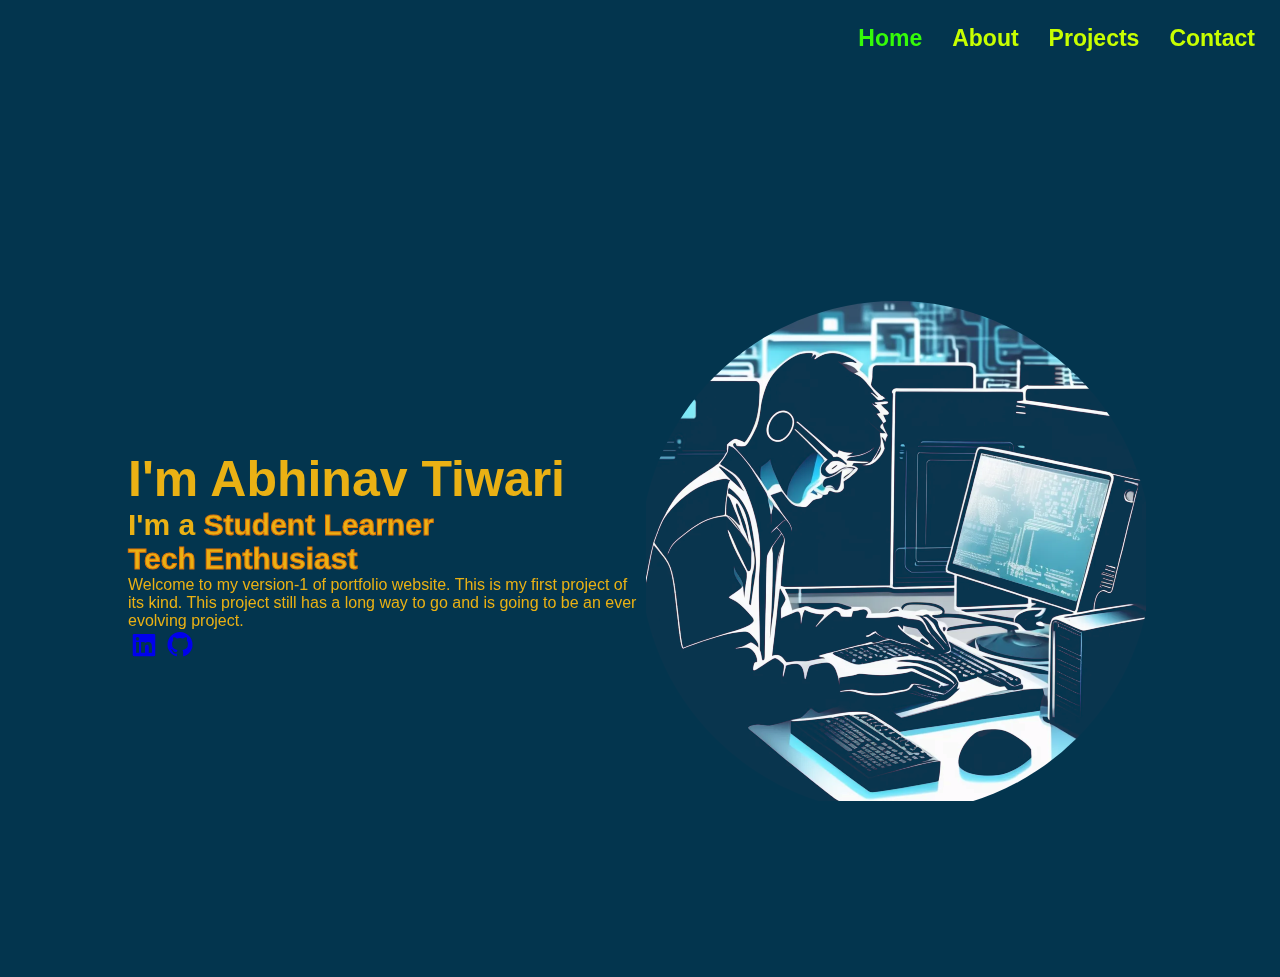
<file: index.html>
<!DOCTYPE html>
<html lang="en">
<head>
  <meta charset="UTF-8">
  <meta name="viewport" content="width=device-width, initial-scale=1.0">
  <title>Document</title>
  <link href='https://unpkg.com/boxicons@2.1.4/css/boxicons.min.css' rel='stylesheet'>
  <link rel="stylesheet" href="style.css">
</head>

<body>
  <div class="navibar">
    <ul type=none>
      <li class="Home"><a href="index.html"><h4>Home</h4></a></li>
      <li><a href="about.html"><h4>About</h4></a></li>
       <li><a href="projects.html"><h4>Projects</h4></a></li> 
      <li><a href="contact.html"><h4>Contact</h4></a></li>
    </ul>
  </div>
  <section class="content">
    <div class="body">
      <h1>I'm Abhinav Tiwari</h1>
      <h3>I'm a 
        <span style="--j:3">Student</span>
        <span style="--j:2">Learner</span>
        <span style="--j:1">Tech Enthusiast</span>
      </h3>
      <p>Welcome to my version-1 of portfolio website. This is my first project of its kind. This project still has a long way to go and is going to be an ever evolving project.</p>
      <div class="links">
       <a href="https://www.linkedin.com/in/abhinav-tiwari-54579a32b/"><i class='bx bxl-linkedin-square bx-tada-hover' ></i></a>
       <a href="https://github.com/Abhiwtv"><i class='bx bxl-github bx-tada-hover'></i></a>
      </div>
</div>
<div class="homeimg">
  <div class="boximg">
    <div class="img">
      <img src="aiimg.png" alt=""> 
    </div>
  </div>
</div>
  </section>
  
</body>
</html>
</file>
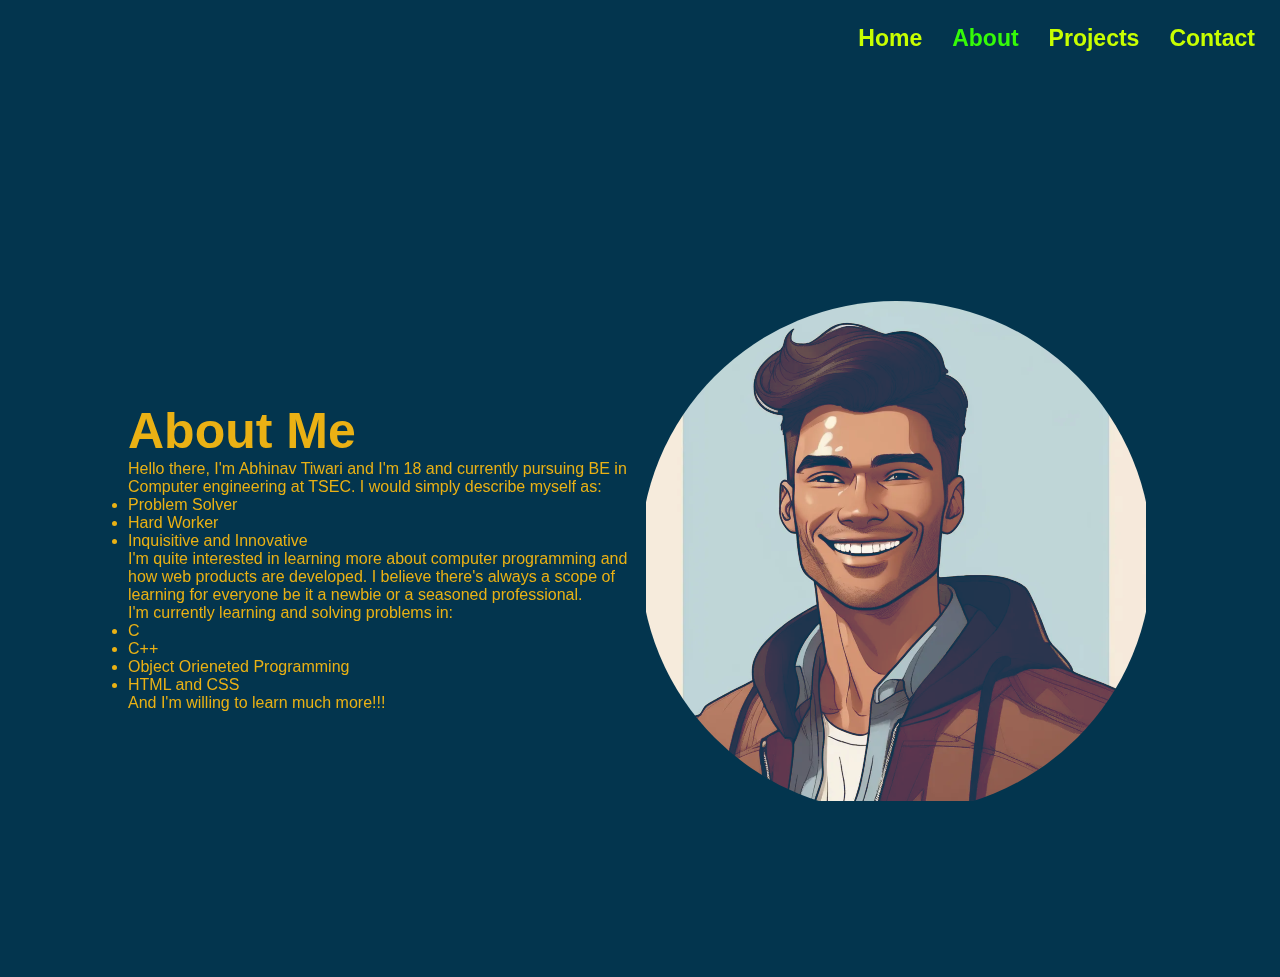
<file: about.html>
<!DOCTYPE html>
<html lang="en">
<head>
    <meta charset="UTF-8">
    <meta name="viewport" content="width=device-width, initial-scale=1.0">
    <title>Document</title>
    <link rel="stylesheet" href="style.css">
</head>
<body>
    <div class="navibar">
        <ul type=none>
          <li><a href="index.html"><h4>Home</h4></a></li>
          <li class="Home"><a href="about.html"><h4>About</h4></a></li>
           <li><a href="projects.html"><h4>Projects</h4></a></li> 
          <li><a href="contact.html"><h4>Contact</h4></a></li>
        </ul>
      </div>
      <section class="content">
      <div class="body">
        <h1>About Me</h1>
      
        <p >Hello there, I'm Abhinav Tiwari and I'm 18 and currently pursuing BE in Computer engineering at TSEC. I would simply describe myself as:
            <ul>
                <li>Problem Solver</li>
                <li>Hard Worker</li>
                <li>Inquisitive and Innovative</li>
                
            </ul>
        </p>
            <p>
         I'm quite interested in learning more about computer programming and how web products are developed. I believe there's always a scope of learning for everyone be it a newbie or a seasoned professional.
        </p>
        <p>
            I'm currently learning and solving problems in:
            <ul>
                <li>C</li>
                <li>C++</li>
                <li>Object Orieneted Programming</li>
                <li>HTML and CSS</li>
            </ul>
            And I'm willing to learn much more!!!
        </p>
        </div>
        <div class="homeimg">
  <div class="boximg">
    <div class="img">
      <img src="aifaceimg.png" alt=""> 
    </div>
    </section>
</body>
</html>
</file>
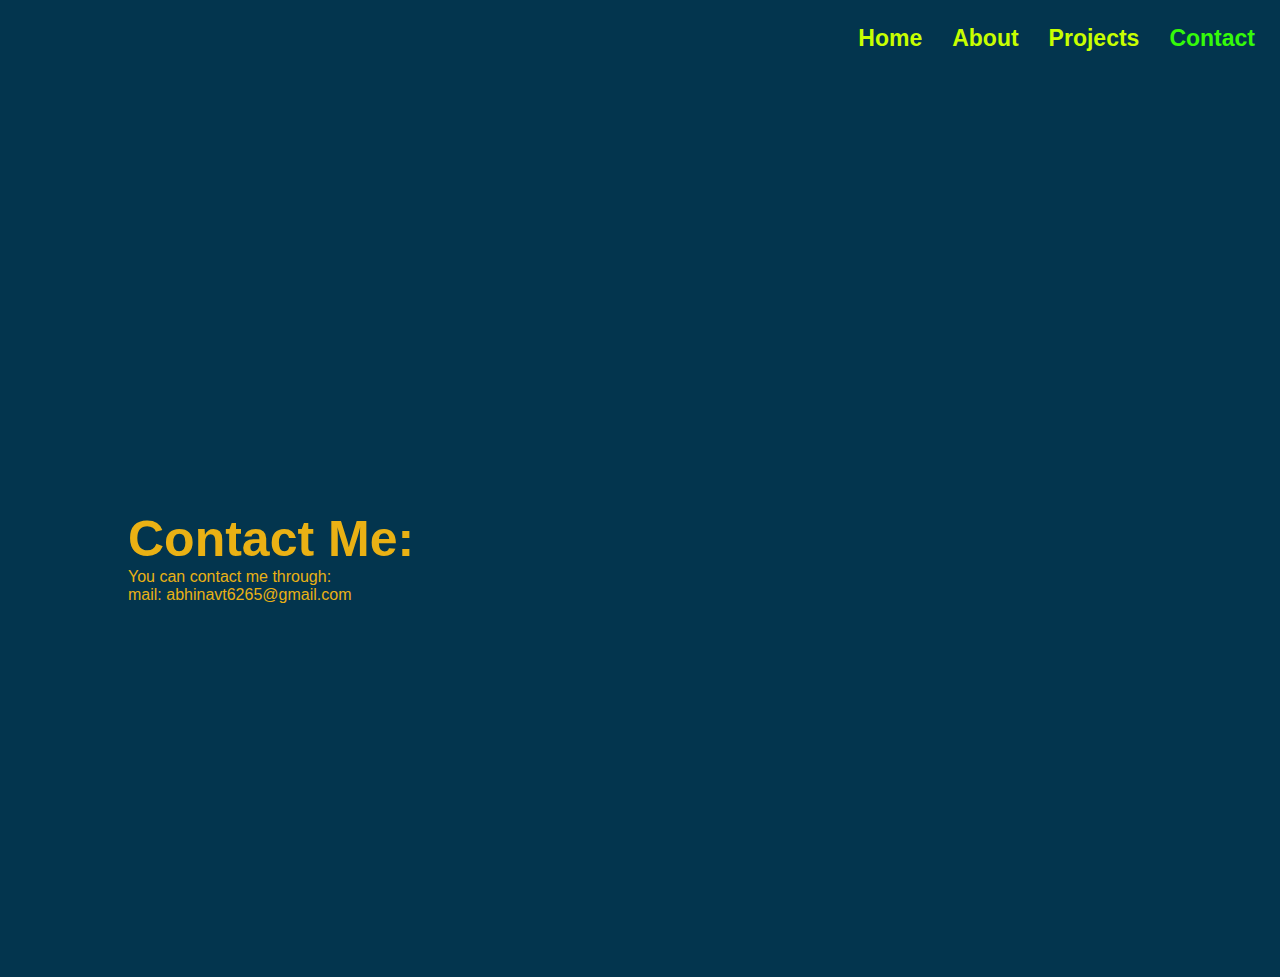
<file: contact.html>
<!DOCTYPE html>
<html lang="en">
<head>
    <meta charset="UTF-8">
    <meta name="viewport" content="width=device-width, initial-scale=1.0">
    <title>Document</title>
    <link rel="stylesheet" href="style.css">
</head>
<body>
    <div class="navibar">
        <ul type=none>
          <li><a href="index.html"><h4>Home</h4></a></li>
          <li ><a href="about.html"><h4>About</h4></a></li>
          <li><a href="projects.html"><h4>Projects</h4></a></li> 
          <li class="Home"><a href="contact.html"><h4>Contact</h4></a></li>
        </ul>
      </div>
      <section class="content">
        <div class="body">
          <h1>Contact Me:</h1>
        
          <p>You can contact me through:</p>
          <ul type=none>
            <li>mail: abhinavt6265@gmail.com</li>
            
          </ul>
          </div>
          
    
      </section>
</body>
</html>
</file>
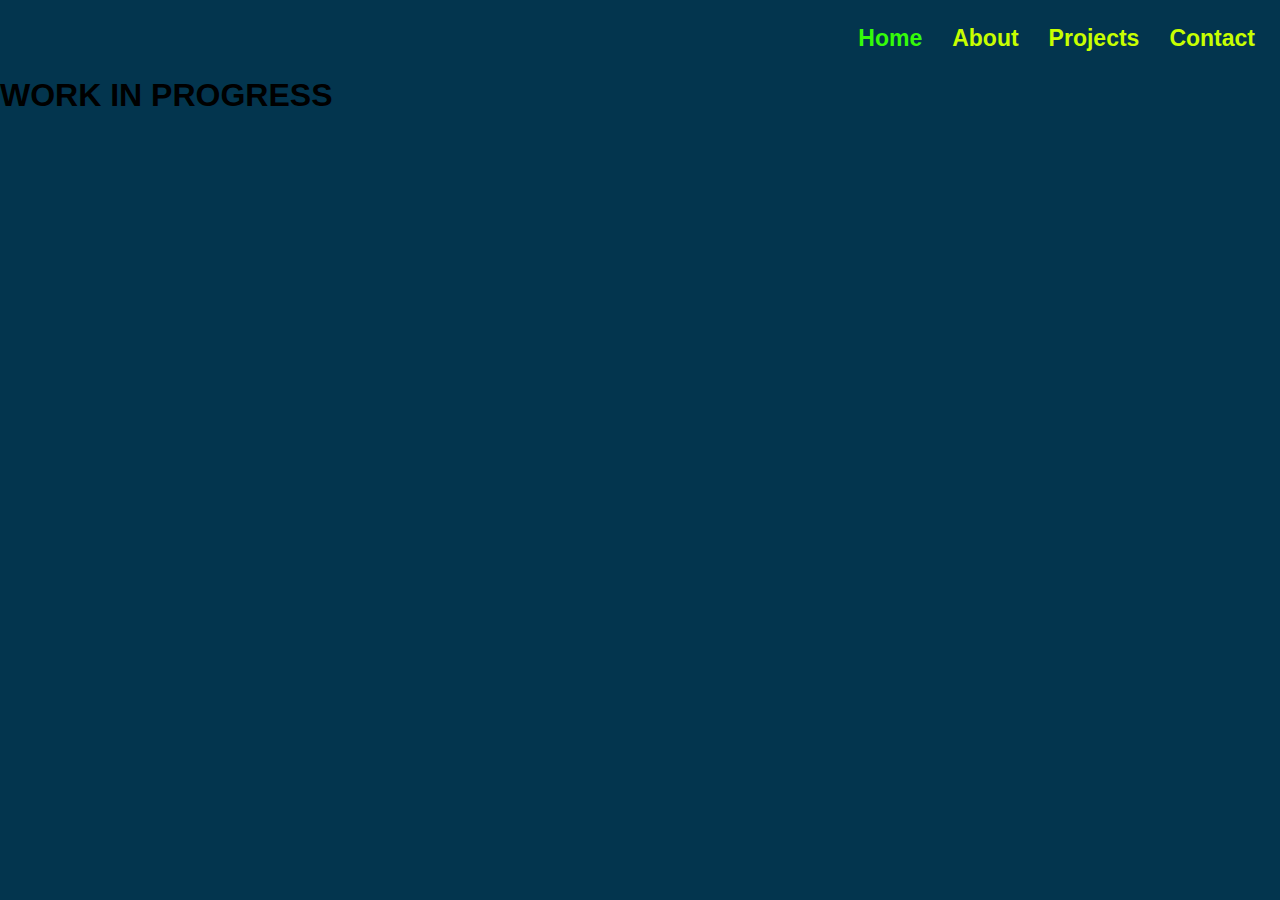
<file: projects.html>
<!DOCTYPE html>
<html lang="en">
<head>
    <meta charset="UTF-8">
    <meta name="viewport" content="width=device-width, initial-scale=1.0">
    <title>Document</title>
    <link rel="stylesheet" href="style.css">
</head>
<body>
    <div class="navibar">
        <ul type=none>
          <li class="Home"><a href="index.html"><h4>Home</h4></a></li>
          <li><a href="about.html"><h4>About</h4></a></li>
           <li><a href="projects.html"><h4>Projects</h4></a></li> 
          <li><a href="contact.html"><h4>Contact</h4></a></li>
        </ul>
    </div>
    
    <h1>WORK IN PROGRESS</h1>
    
</body>
</html>
</file>
<file: style.css>
.navibar ul li a{
    color: rgb(200, 255, 0);
    text-decoration: none;
    font-weight: 500;
    font-size: 23px;
    transition: 0.5ms;
}
.navibar ul li{
    display: inline;
    margin-left: 30px;

 }
.navibar ul li:hover a, .navibar ul li.Home a{
    color: #35fb08;
}

.navibar ul{
    display: flex;
}

*{
    margin: 0;
    padding: 0;
    box-sizing: border-box;
    font-family: 'Segoe UI', Tahoma, Geneva, Verdana, sans-serif;
}

body{
  background-color: #03354e;
}

.navibar{
width: 100%;
top: 0%;
left: 0%;
padding: 25px;
/* z-index: 100; */
display:flex;
justify-content: right;
align-items: center;

}

.content{
 display: flex;
 align-items: center;
 height: 100vh;
padding: 60px 10% 0;
color: rgb(234, 177, 20);
} 
.body h1{
    font-size: 50px;
} 
.body h3{
    font-size: 30px;
}

.body h3 span{
    display: inline-block;
    -webkit-text-stroke: 1px #de7309;
    animation: displaytext 9s linear infinite ;
    animation-delay: calc(-3s*var(--j));
}

@keyframes displaytext {
    25%,100%{
        display: none;
    }
    
}
.body .links a{
    padding: 1px;
    align-items: flex-start;
    border: #de7309;
     border-radius: 5px;
    font-size: 30px;
    transition: 0.5ms;
}
.body .links a:hover{
    background-color: #617001;
    color:aqua ;


}
 .homeimg .boximg{
     height: 40vw;
    width: 40vw; 
   
  
} 

.homeimg .boximg .img{
   
    width: 100%;
    height: 100%;
    border-radius: 50%; 
    display: flex;
    justify-content: center;
    position: relative;
    overflow: hidden;
}

.homeimg .boximg .img img{
    position:absolute;
    display: block;
    object-fit: cover;
    mix-blend-mode:lighten;
    object-position: center;
}
</file>
